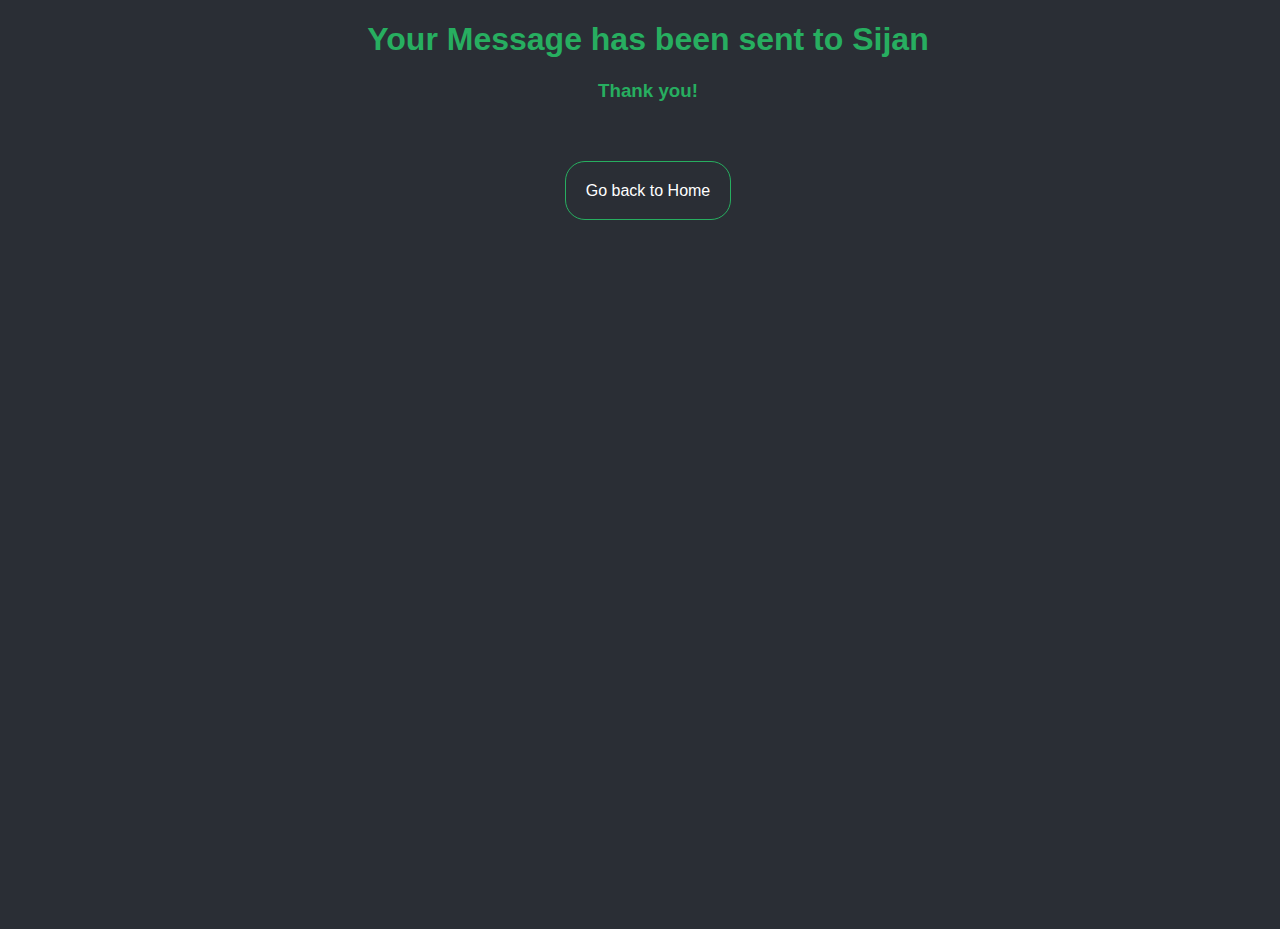
<file: message.html>
<!DOCTYPE html>
<html lang="en">
  <head>
    <meta charset="UTF-8" />
    <meta http-equiv="X-UA-Compatible" content="IE=edge" />
    <meta name="viewport" content="width=device-width, initial-scale=1.0" />
    <title>Welcome Page</title>
    <style>
      body {
        width: 100vw;
        height: 100vh;
        background-color: #2a2e35;
        color: #27ae60;
        text-align: center;
        font-family: Verdana, Geneva, Tahoma, sans-serif;
      }
      a {
        text-decoration: none;
        color: white;
        border-radius: 20px;
        border: 1px solid #27ae60;
        padding: 20px;
      }
      a:hover {
        background-color: #27ae60;
        color: white;
      }
      h3 {
        margin-bottom: 5rem;
      }
    </style>
  </head>
  <body>
    <h1>Your Message has been sent to Sijan</h1>
    <h3>Thank you!</h3>

    <a href="index.html">Go back to Home</a>
  </body>
</html>
</file>
